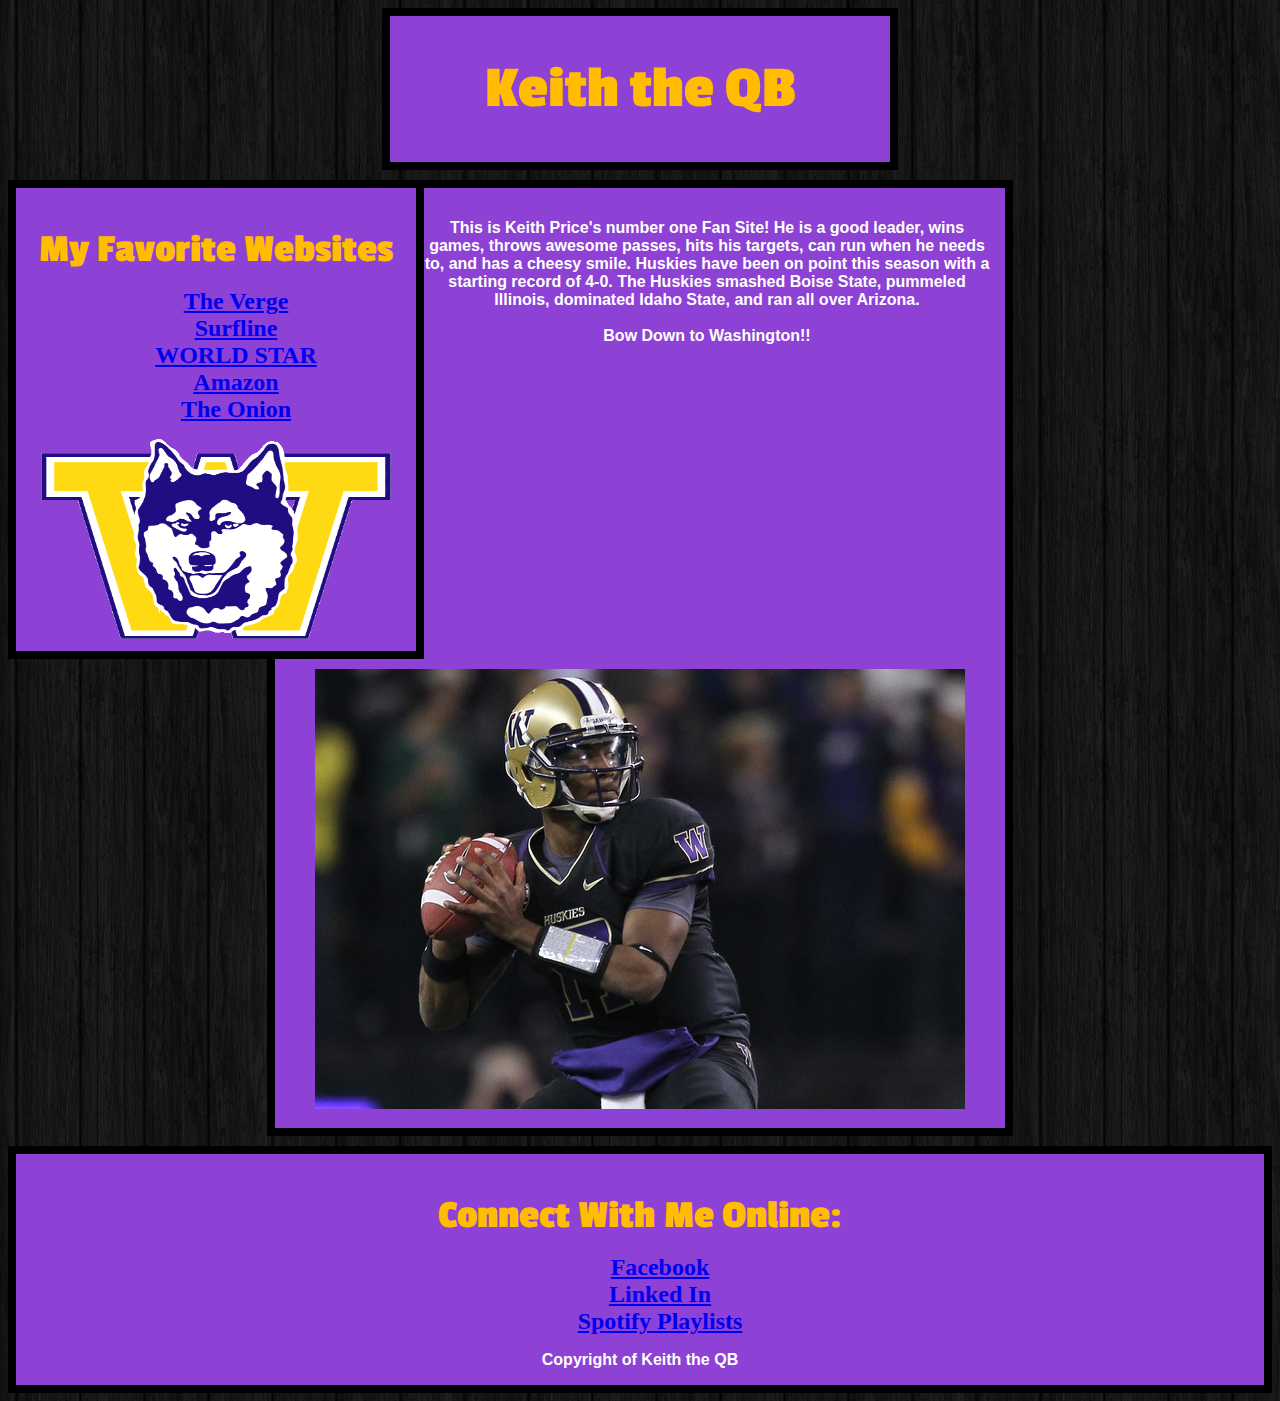
<file: introToCss.html>
<!DOCTYPE html>
	<head> 
		<title> Keith the QB  </title>
		<link rel="stylesheet" type="text/css" href="test.css" />
		<link href='http://fonts.googleapis.com/css?family=Passion+One' rel='stylesheet' type='text/css'>
	</head>

	<body>
		<div id = "Header">
			<h1> Keith the QB </h1>
		</div>
		
		<div id = "LeftNav">
			<h3> My Favorite Websites </h3>
			<ul>
				<li><a href="https://www.theverge.com">The Verge</a></li>
				<li><a href="https://www.surfline.com">Surfline</a></li>
				<li><a href="https://www.worldstarhiphop">WORLD STAR</a></li>
				<li><a href="https://www.amazon.com">Amazon</a></li>
				<li><a href="https://www.theonion.com">The Onion</a></li>
			</ul>
			<img src="icon.gif" width="350px" height="200px">
		</div>
		
		<div id = "Content">
			<p> This is Keith Price's number one Fan Site! He is a good leader, wins games, throws awesome passes, hits his targets, can run when he needs to, and has a cheesy smile. Huskies have been on point this season with a starting record of 4-0. The Huskies smashed Boise State, pummeled Illinois, dominated Idaho State, and ran all over Arizona. <br /><br /> <span id="bow">Bow Down to Washington!!</span></p>
			<img src="price.jpg">
		</div>
		
		<div id = "Footer">
			<h3>Connect With Me Online:</h3>
			<ul>
				<li><a href="https://www.Facebook.com">Facebook</a></li>
				<li><a href="https://www.Linkedin.com">Linked In</a></li>
				<li><a href="https://www.Spotify.com">Spotify Playlists</a></li>
			</ul>
			<p>Copyright of Keith the QB</p>
		</div>

	</body>

</html>
</file>
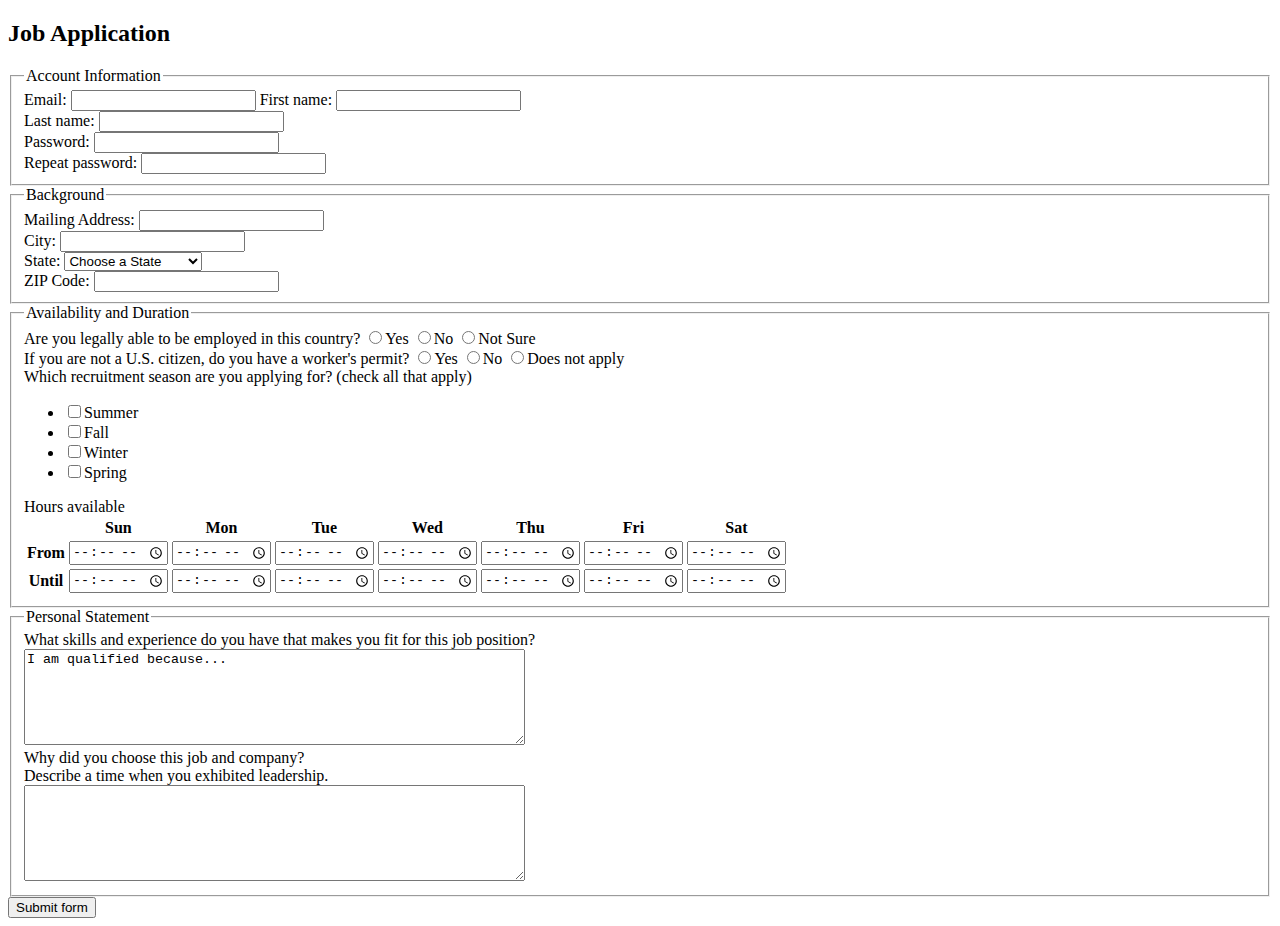
<file: jobApplicationForm.html>
<!DOCTYPE html>
<html>
<head>
	<meta charset="utf-8">
	<title>A Custom Job Application</title>
</head>
<body>

<h2>Job Application</h2>

<form action="http://gclass.alexburner.com/formtest.php" method="post">

	<fieldset>
		<legend>Account Information</legend>
		<div class="field">
			<label>Email:</label> 
			<input type="text" name="email">
			<!---text field--->
			First name: <input type = "text" name = "firstname"> <br>
			Last name: <input type = "text" name = "lastname"> <br>
		</div>
		<div class="field">
			<label>Password:</label> 
			<input type="password" name="password">
		</div>
		<div class="field">
			<label>Repeat password:</label> 
			<input type="password" name="password_r">
		</div>
	</fieldset>

	<fieldset>
		<legend>Background</legend>
		<div class="field">
			<label>Mailing Address:</label> 
			<input type="text" name="Address">
		</div>
		<div class="field">
			<label>City:</label> 
			<input type="text" name="City">
		</div>
		<div class="field">
			<label>State:</label> 
			<!---drop-down list--->
			<select name="State">
				<option value="" selected="true">Choose a State</option>
				<option value="AL">Alabama</option>
				<option value="AK">Alaska</option>
				<option value="AZ">Arizona</option>
				<option value="AR">Arkansas</option>
				<option value="CA">California</option>
				<option value="CO">Colorado</option>
				<option value="CT">Connecticut</option>
				<option value="DE">Delaware</option>
				<option value="DC">District of Columbia</option>
				<option value="FL">Florida</option>
				<option value="GA">Georgia</option>
				<option value="HI">Hawaii</option>
				<option value="ID">Idaho</option>
				<option value="IL">Illinois</option>
				<option value="IN">Indiana</option>
				<option value="IA">Iowa</option>
				<option value="KS">Kansas</option>
				<option value="KY">Kentucky</option>
				<option value="LA">Louisiana</option>
				<option value="ME">Maine</option>
				<option value="MD">Maryland</option>
				<option value="MA">Massachusetts</option>
				<option value="MI">Michigan</option>
				<option value="MN">Minnesota</option>
				<option value="MS">Mississippi</option>
				<option value="MO">Missouri</option>
				<option value="MT">Montana</option>
				<option value="NE">Nebraska</option>
				<option value="NV">Nevada</option>
				<option value="NH">New Hampshire</option>
				<option value="NJ">New Jersey</option>
				<option value="NM">New Mexico</option>
				<option value="NY">New York</option>
				<option value="NC">North Carolina</option>
				<option value="ND">North Dakota</option>
				<option value="OH">Ohio</option>
				<option value="OK">Oklahoma</option>
				<option value="OR">Oregon</option>
				<option value="PA">Pennsylvania</option>
				<option value="RI">Rhode Island</option>
				<option value="SC">South Carolina</option>
				<option value="SD">South Dakota</option>
				<option value="TN">Tennessee</option>
				<option value="TX">Texas</option>
				<option value="UT">Utah</option>
				<option value="VT">Vermont</option>
				<option value="VA">Virginia</option>
				<option value="WA">Washington</option>
				<option value="WV">West Virginia</option>
				<option value="WI">Wisconsin</option>
				<option value="WY">Wyoming</option>
			</select>
		</div>
		<div class="field">
			<label>ZIP Code:</label> 
			<input type="text" name="zip">
		</div>
	</fieldset>

	<fieldset>
		<legend>Availability and Duration</legend>
		<div class="field">
			<label>Are you legally able to be employed in this country?</label> 
			<input type="radio" name="legal" value="yes">Yes
			<input type="radio" name="legal" value="no">No
			<input type="radio" name="legal" value="not sure">Not Sure <br>
			<label>If you are not a U.S. citizen, do you have a worker's permit?</label> 
			<input type="radio" name="permit" value="yes">Yes
			<input type="radio" name="permit" value="no">No
			<input type="radio" name="permit" value="Does not apply">Does not apply
		</div>
		<div class="field">
			<label>Which recruitment season are you applying for? (check all that apply)</label>
			<ul>
				<li><input type="checkbox" name="recruitment_seas" value="summer">Summer</li>
				<li><input type="checkbox" name="recruitment_seas" value="fall">Fall</li>
				<li><input type="checkbox" name="recruitment_seas" value="winter">Winter</li>
				<li><input type="checkbox" name="recruitment_seas" value="spring">Spring</li>
			</ul>
		</div>
		<div class="field">
			<label>Hours available</label>
			<table>
				<tr>
					<td></td>
					<th>Sun</th>
					<th>Mon</th>
					<th>Tue</th>
					<th>Wed</th>
					<th>Thu</th>
					<th>Fri</th>
					<th>Sat</th>
				</tr>
				<tr>
					<th>From</th>
					<td><input type="time" size="5" name="su_from"></td>
					<td><input type="time" size="5" name="mo_from"></td>
					<td><input type="time" size="5" name="tu_from"></td>
					<td><input type="time" size="5" name="we_from"></td>
					<td><input type="time" size="5" name="th_from"></td>
					<td><input type="time" size="5" name="fr_from"></td>
					<td><input type="time" size="5" name="sa_from"></td>
				</tr>
				<tr>
					<th>Until</th>
					<td><input type="time" size="5" name="su_until"></td>
					<td><input type="time" size="5" name="mo_until"></td>
					<td><input type="time" size="5" name="tu_until"></td>
					<td><input type="time" size="5" name="we_until"></td>
					<td><input type="time" size="5" name="th_until"></td>
					<td><input type="time" size="5" name="fr_until"></td>
					<td><input type="time" size="5" name="sa_until"></td>
				</tr>
			</table>
		</div>
	</fieldset>

	<fieldset>
		<legend>Personal Statement</legend>
		<div class="field">
			<label>What skills and experience do you have that makes you fit for this job position?</label><br>
			<textarea name="fit" rows="6" cols="60">I am qualified because...</textarea>
		</div>
		<div class="field">
			<label>Why did you choose this job and company?</label><br>
		</div>
		<div class="field">
			<label>Describe a time when you exhibited leadership.</label><br>
			<textarea name="leadership" rows="6" cols="60"></textarea>
		</div>
	</fieldset>

	<input type="submit" value="Submit form">

</form>
</body>
</html>
</file>
<file: test.css>
body{
	background-image: url('dark_wood.png');
}

p{
	font-weight: bold;
	color: white;
	font-family: "Arial";
}

h3{
	color: #FFBC00;
	font-size: 40px;
	font-family: "Passion One";
	margin-bottom: 0px;
}

li{
	list-style-type: none;
	padding-left: 0px;
	color: white;
	font-weight: bold;
	font-size: 24px;
}

#Header{
	background-color: #8E41D5;
	text-align: center;
	width: 500px;
	margin-left: auto;
	margin-right: auto;
	margin-bottom: 10px;
	border: solid 8px black;
}

#Header h1{
	font-size: 60px;
	font-family: "Passion One";
	color: #FFBC00;
	font-weight: bold;
}

#LeftNav{
	background-color: #8E41D5;
	text-align: center;
	padding-bottom: 8px;
	float: left;
	width: 400px;
	margin-left: auto;
	margin-right: auto;
	margin-bottom: 10px;
	border: solid 8px black;
}

#LeftNav img{

}

#LeftNav ul{

}

#LeftNav h3{

}

#Content{
	background-color: #8E41D5;
	text-align: center;
	padding: 15px;	
	width: 700px;
	margin-left: auto;
	margin-right: auto;
	margin-bottom: 10px;
	border: solid 8px black;
}

#Footer{
	background-color: #8E41D5;
	text-align: center;	
	border: solid 8px black;
}
</file>
